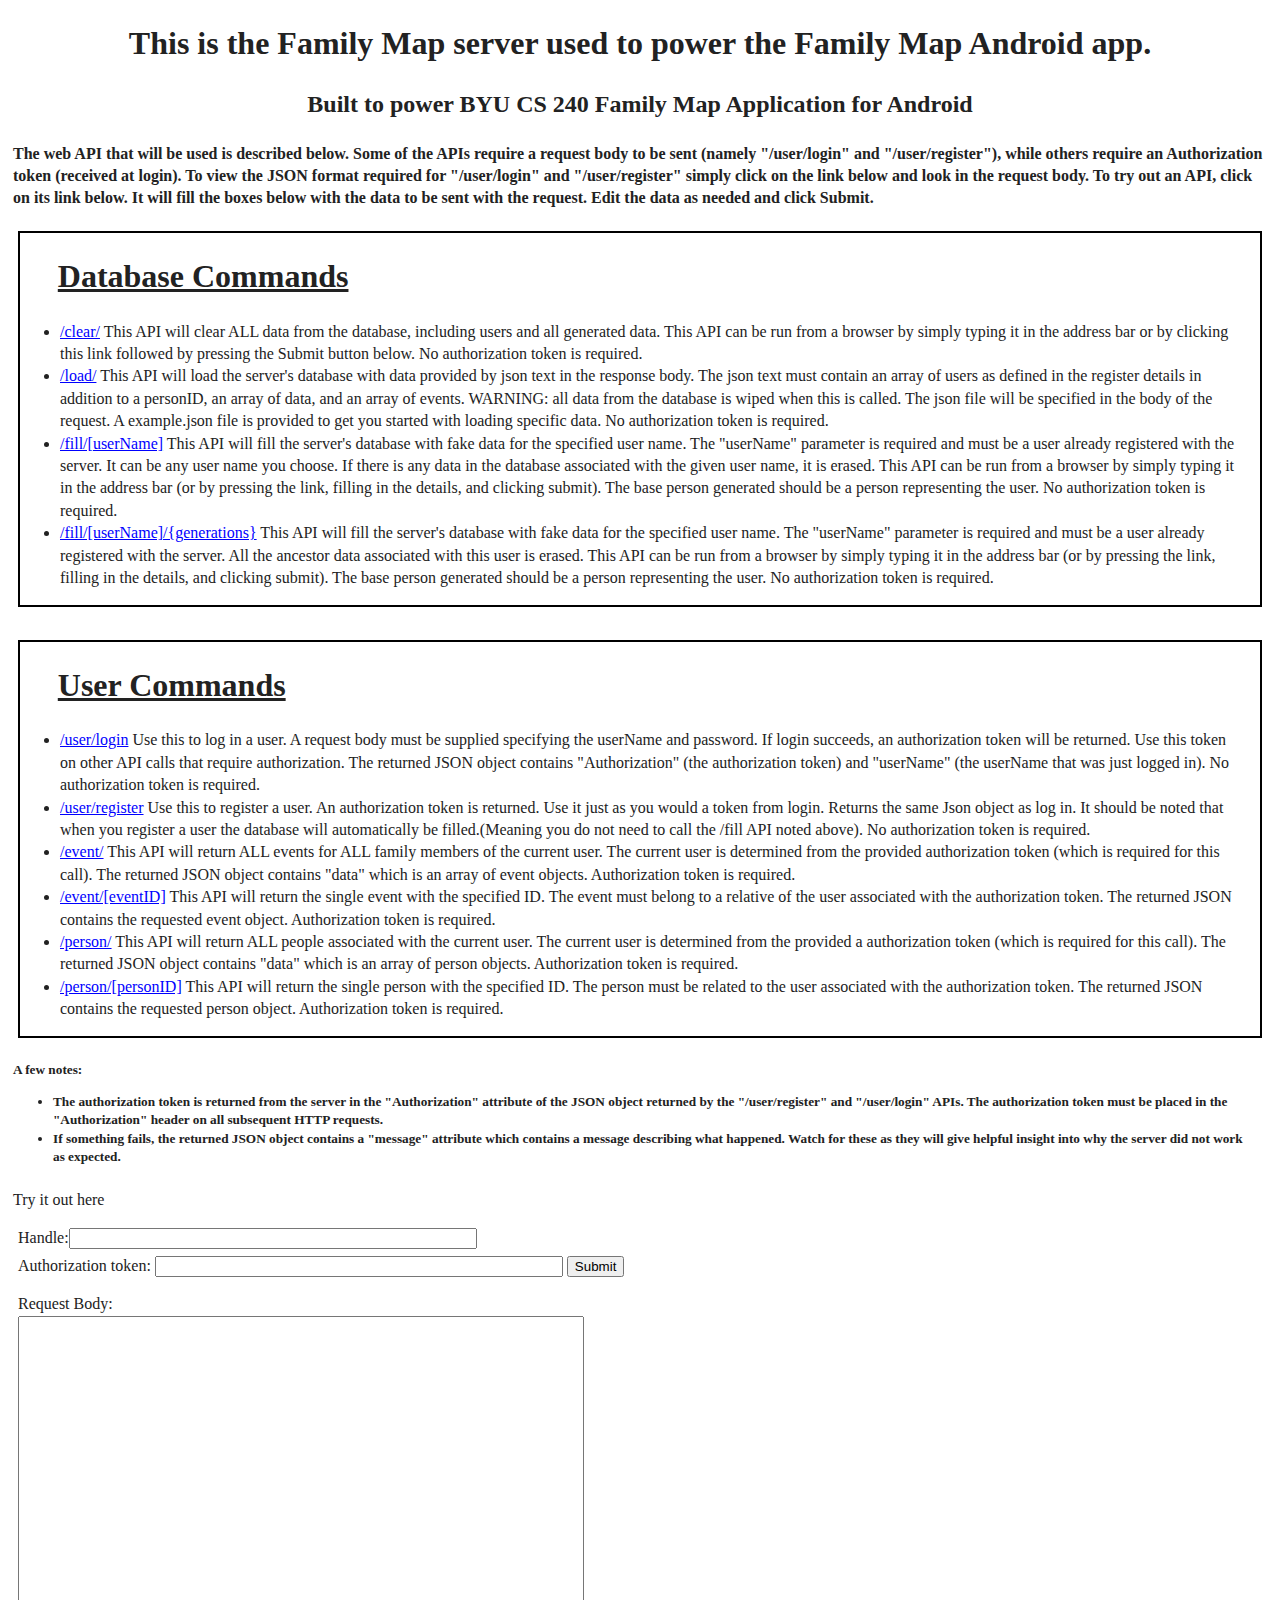
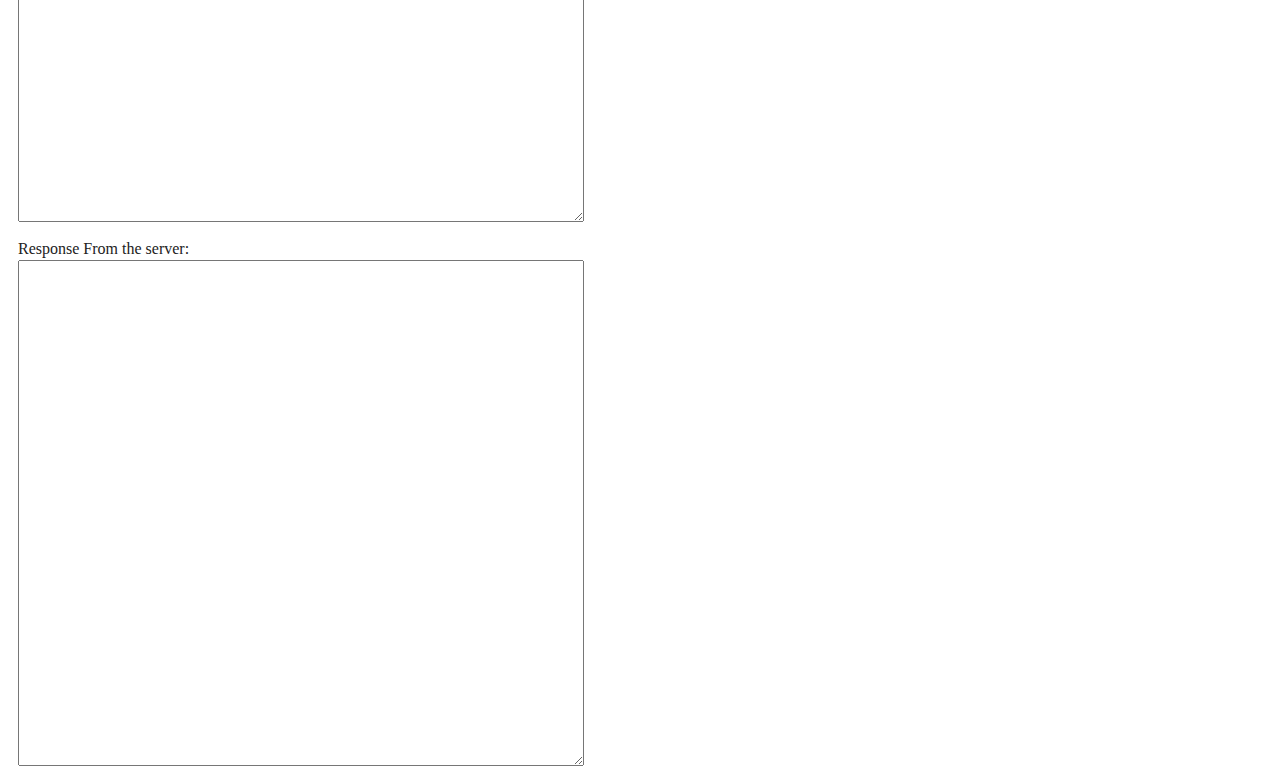
<file: Server/web/index.html>
<!doctype html>
<html class="no-js" lang="">
<head>
    <meta charset="utf-8">
    <meta http-equiv="x-ua-compatible" content="ie=edge">
    <title> Family Map app server </title>
    <meta name="description" content="">
    <meta name="viewport" content="width=device-width, initial-scale=1">

    <link rel="shortcut icon" href="/icon.ico" type="image/x-icon">
    <link rel="icon" href="/icon.ico" type="image/x-icon">
    <link rel="stylesheet" href="https://www.w3schools.com/lib/w3.css">

    <!-- Place icon.ico in the root directory -->

    <!--        <link rel="stylesheet" href="css/normalize.css">    -->
    <link rel="stylesheet" href="css/main.css">
    <!--     <script src="js/vendor/modernizr-2.8.3.min.js"></script> -->

    <script type="text/javascript">

            function submit()
            {
                var handle = document.getElementById("handleBox").value;
                var requestBody = document.getElementById("requestBox").value;
                var token = document.getElementById("authToken").value;

                var method = "post";
                if(handle.includes("person") || handle.includes("event"))
                {
                  method = "get";
                }

                send(handle,requestBody, method, token);
                return false;
            }

            function send(path, params, method, token)
            {
                var obj = new XMLHttpRequest();
                obj.onreadystatechange = function()
                {
                    var response = obj.responseText;
                    var responseJson = JSON.parse(response);
                    if (responseJson.authToken) {
                        document.getElementById("authToken").value = responseJson.authToken;
                    }
                    document.getElementById("response").value = formatJson(response);
                };
                obj.open(method,path,false);
                obj.setRequestHeader("Content-Type", "application/json");
                obj.setRequestHeader("Authorization", token);
                obj.send(params);
            }

            function formatJson(inputText)
            {
                var temp = "";
                var indent = 0;
                for(var i in inputText)
                {
                    var char = inputText[i];
                    if(char != null)
                    {
                        if(char === ']' || char === '}')
                        {
                            temp += "\n";
                            indent--;
                            for(var j = 0; j < indent; j++)
                            {
                                temp += '\t';
                            }

                        }

                        temp += char;

                        if (char === ',')
                        {
                            temp += "\n";

                            for(j = 0; j < indent; j++)
                            {
                                temp += '\t';
                            }

                        }
                        if(char === '{' || char === '[')
                        {
                            temp += "\n";
                            indent++;
                            for(j = 0; j < indent; j++)
                            {
                                temp += '\t';
                            }
                        }
                    }
                }

                return temp;
            }

            function login()
            {
                window.scrollTo(0,document.body.scrollHeight);
                document.getElementById("handleBox").value = "/user/login";
                document.getElementById("requestBox").value = formatJson("{\"userName\":\"userName\",\"password\":\"password\"}");
            }
            function register()
            {
                window.scrollTo(0,document.body.scrollHeight);
                document.getElementById("handleBox").value = "/user/register";
                document.getElementById("requestBox").value = formatJson("{\"userName\":\"userName\",\"password\":\"password\"," +
                    "\"email\":\"email\",\"firstName\":\"firstname\",\"lastName\":\"lastname\", \"gender\":\"m/f\"}");
            }
            function clear()
            {
                window.scrollTo(0,document.body.scrollHeight);
                document.getElementById("handleBox").value = "/clear/";
                document.getElementById("requestBox").value = "";
            }
            function load()
            {
                window.scrollTo(0,document.body.scrollHeight);
                document.getElementById("handleBox").value = "/load/";
                document.getElementById("requestBox").value = formatJson("{\"users\":[],\"data\":[],\"events\":[]}");
            }
            function getAllEvents()
            {
                window.scrollTo(0,document.body.scrollHeight);
                document.getElementById("handleBox").value = "/event/";
                document.getElementById("requestBox").value = "";
            }
            function getSingleEvent()
            {
                window.scrollTo(0,document.body.scrollHeight);
                document.getElementById("handleBox").value = "/event/[Replace_With_Event_ID]";
                document.getElementById("requestBox").value = "";
            }
            function getAllPersons()
            {
                window.scrollTo(0,document.body.scrollHeight);
                document.getElementById("handleBox").value = "/person/";
                document.getElementById("requestBox").value = "";
            }
            function getSinglePerson()
            {
                window.scrollTo(0,document.body.scrollHeight);
                document.getElementById("handleBox").value = "/person/[Replace_With_Person_ID]";
                document.getElementById("requestBox").value = "";
            }
            function fill(gen)
            {
                window.scrollTo(0,document.body.scrollHeight);
                var api = "/fill/[Replace_With_User_Name]";
                if(gen) api += "/{generations}";
                document.getElementById("handleBox").value = api;
                document.getElementById("requestBox").value = "";
            }

    </script>
</head>
<body>
<div style="text-align:center;">
    <h1>
        This is the Family Map server used to power the Family Map Android app.
    </h1>
    <h2>Built to power BYU CS 240 Family Map Application for Android</h2>
</div>
<div>
    <h4>The web API that will be used is described below. Some of the APIs require a request body
        to be sent (namely "/user/login" and "/user/register"), while others require an
        Authorization token (received at login).
        To view the JSON format required for "/user/login" and "/user/register" simply click on the
        link below and look in the request body.
        To try out an API, click on its link below. It will fill the boxes below with the data to be
        sent with the request.
        Edit the data as needed and click Submit.</h4>

    <!-- Commands for the Database -->
    <div style="border: 2px solid black;">
        <h1 style="padding-left:1cm; text-decoration: underline;">Database Commands</h1>
        <ul>
            <li>
                <a href="javascript:clear()">/clear/</a> This API will clear ALL data from the
                database,
                including users and all generated data. This API can be run from a browser by simply
                typing it in the address bar or by clicking this link followed by pressing the
                Submit button below.
                No authorization token is required.
            </li>
            <li>
                <a href="javascript:load()">/load/</a> This API will load the server&apos;s database
                with
                data provided by json text in the response body. The json text must contain an array
                of users as
                defined in the register details in addition to a personID, an array of data, and an
                array of events.
                WARNING: all data from the database is wiped when this is called. The json file will
                be specified in
                the body of the request. A example.json file is provided to get you started with
                loading specific data.
                No authorization token is required.
            </li>
            <li>
                <a href="javascript:fill()">/fill/[userName]</a> This API will fill the server&apos;s
                database with fake data for the specified user name. The "userName" parameter is
                required
                and must be a user already registered with the server. It can be any user name you
                choose.
                If there is any data in the database associated with the given user name, it is
                erased.
                This API can be run from a browser by simply typing it in the address bar (or by
                pressing
                the link, filling in the details, and clicking submit). The base person generated
                should be a
                person representing the user.
                No authorization token is required.
            </li>
            <li>
                <a href="javascript:fill(true)">/fill/[userName]/{generations}</a> This API will
                fill the
                server&apos;s database with fake data for the specified user name. The "userName"
                parameter
                is required and must be a user already registered with the server. All the ancestor
                data
                associated with this user is erased. This API can be run from a browser by simply
                typing it in the address bar (or by pressing the link, filling in the details, and
                clicking submit).
                The base person generated should be a person representing the user.
                No authorization token is required.
            </li>
        </ul>
    </div>

    <br/>

    <div style="border: 2px solid black; margin:5px;">
        <h1 style="padding-left:1cm; text-decoration: underline;">User Commands</h1>
        <ul>
            <li>
                <a href="javascript:login()">/user/login</a> Use this to log in a user. A request
                body
                must be supplied specifying the userName and password. If login succeeds, an
                authorization
                token will be returned. Use this token on other API calls that require
                authorization.
                The returned JSON object contains "Authorization" (the authorization token) and
                "userName"
                (the userName that was just logged in).
                No authorization token is required.
            </li>
            <li>
                <a href="javascript:register()">/user/register</a> Use this to register a user.
                An authorization token is returned. Use it just as you would a token from login.
                Returns the same Json object as log in. It should be noted that when you register a
                user the database will automatically be filled.(Meaning you do not need to call the
                /fill API noted above).
                No authorization token is required.
            </li>
            <li>
                <a href="javascript:getAllEvents()">/event/</a> This API will return ALL events for
                ALL
                family members of the current user. The current user is determined from the provided
                authorization token (which is required for this call). The returned JSON object
                contains
                "data" which is an array of event objects.
                Authorization token is required.
            </li>
            <li>
                <a href="javascript:getSingleEvent()">/event/[eventID]</a> This API will return the
                single
                event with the specified ID. The event must belong to a relative of the user
                associated
                with the authorization token. The returned JSON contains the requested event object.
                Authorization token is required.
            </li>
            <li>
                <a href="javascript:getAllPersons()">/person/</a> This API will return ALL people
                associated with the current user. The current user is determined from the provided a
                authorization token (which is required for this call). The returned JSON object
                contains
                "data" which is an array of person objects.
                Authorization token is required.
            </li>
            <li>
                <a href="javascript:getSinglePerson()">/person/[personID]</a> This API will return
                the single person with the specified ID. The person must be related to the user
                associated
                with the authorization token. The returned JSON contains the requested person
                object.
                Authorization token is required.
            </li>
        </ul>
    </div>
</div>
<div>
    <h5>
        A few notes:
        <ul>
            <li>
                The authorization token is returned from the server in the "Authorization"
                attribute of the JSON object returned by the "/user/register" and "/user/login"
                APIs.
                The authorization token must be placed in the "Authorization" header
                on all subsequent HTTP requests.
            </li>
            <li>
                If something fails, the returned JSON object contains a "message" attribute
                which contains a message describing what happened.
                Watch for these as they will give helpful insight into why the server did not
                work as expected.
            </li>
        </ul>
    </h5>
    <p>Try it out here</p>
</div>
<div class="w3-row forumDiv">
    <div class="w3-col m4">
        Handle:<input type="text" id="handleBox" name="handleBox" style="width: 400px">
    </div>
    <div class="w3-col m5">
        Authorization token: <input type="text" id="authToken" name="authToken"
                                    style="width: 400px;">
        <input type="button" name="Submit" value="Submit" onclick="submit()">
    </div>
</div>
<div class="w3-row" style="margin:10px;">
    <p class="w3-col w3-container center" style="width:3%"/>
    <div class="w3-col w3-container bottom" style="width:45%">
        Request Body: <textarea type="text" id="requestBox" name="requestBox"
                                class="requestBody"></textarea>
    </div>
    <p class="w3-col w3-container center" style="width:3%"/>
    <div class="w3-col w3-container bottom" style="width:45%">
        Response From the server: <textarea type="text" id="response" class="responseBody"
                                            readonly></textarea>
        <div>
            <p class="w3-col w3-container center" style="width:3%"/>
        </div>
    </div>
</div>
</body>
</html>
</file>
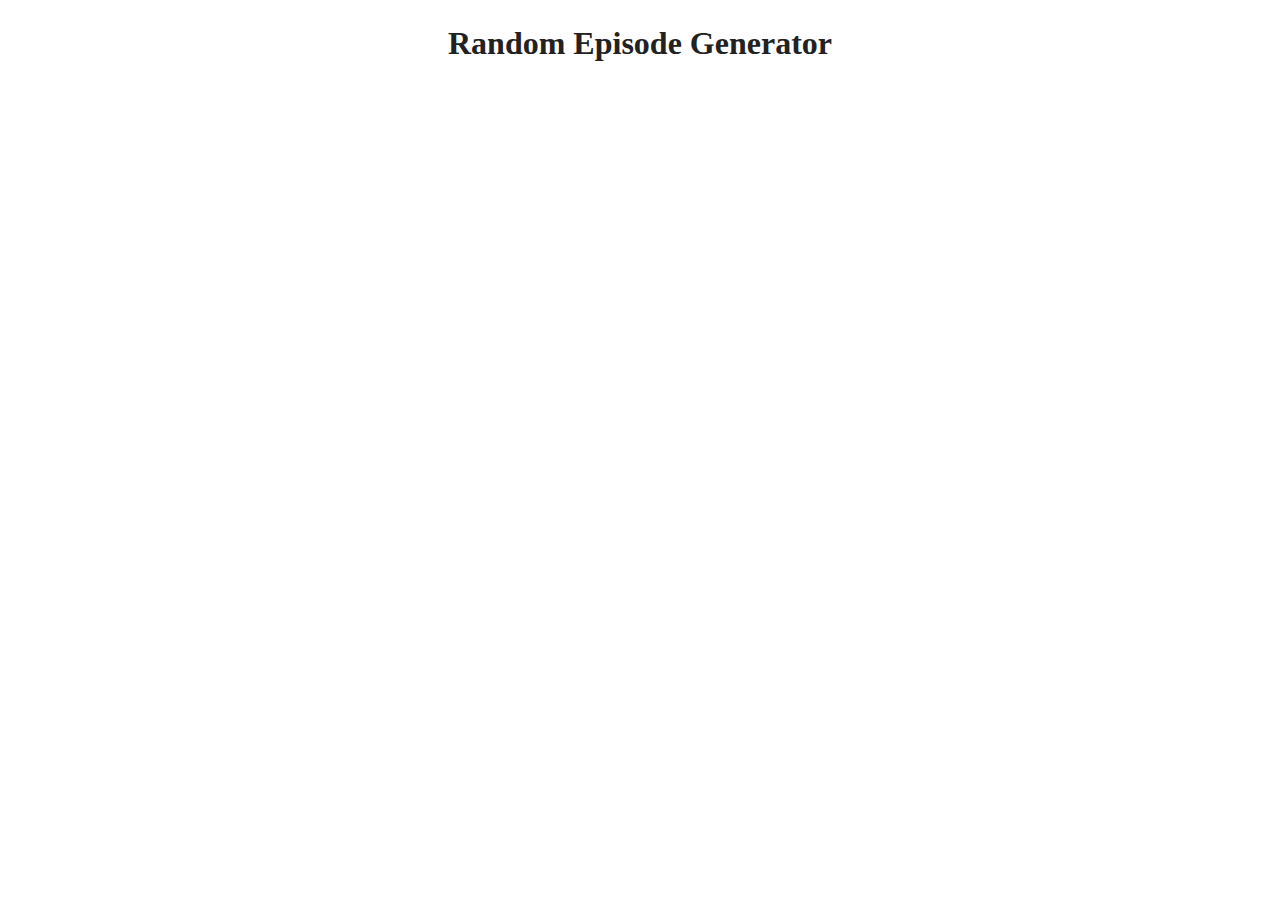
<file: Server/out/artifacts/Server_jar/web/index.html>
<!doctype html>
<html class="no-js" lang="">
<head>
    <meta charset="utf-8">
    <meta http-equiv="x-ua-compatible" content="ie=edge">
    <title> Random Episode Generator </title>
    <meta name="description" content="">
    <meta name="viewport" content="width=device-width, initial-scale=1">

    <link rel="stylesheet" href="https://www.w3schools.com/lib/w3.css">

    <!-- Place icon.ico in the root directory -->

    <!--        <link rel="stylesheet" href="css/normalize.css">    -->
    <link rel="stylesheet" href="css/main.css">
    <!--     <script src="js/vendor/modernizr-2.8.3.min.js"></script> -->

    <script type="text/javascript">

            function submit()
            {
                var handle = document.getElementById("handleBox").value;
                var requestBody = document.getElementById("requestBox").value;
                var token = document.getElementById("authToken").value;

                var method = "post";
                if(handle.includes("person") || handle.includes("event"))
                {
                  method = "get";
                }

                send(handle,requestBody, method, token);
                return false;
            }

            function send(path, params, method, token)
            {
                var obj = new XMLHttpRequest();
                obj.onreadystatechange = function()
                {
                    var response = obj.responseText;
                    var responseJson = JSON.parse(response);
                    if (responseJson.authToken) {
                        document.getElementById("authToken").value = responseJson.authToken;
                    }
                    document.getElementById("response").value = formatJson(response);
                };
                obj.open(method,path,false);
                obj.setRequestHeader("Content-Type", "application/json");
                obj.setRequestHeader("Authorization", token);
                obj.send(params);
            }

            function formatJson(inputText)
            {
                var temp = "";
                var indent = 0;
                for(var i in inputText)
                {
                    var char = inputText[i];
                    if(char != null)
                    {
                        if(char === ']' || char === '}')
                        {
                            temp += "\n";
                            indent--;
                            for(var j = 0; j < indent; j++)
                            {
                                temp += '\t';
                            }

                        }

                        temp += char;

                        if (char === ',')
                        {
                            temp += "\n";

                            for(j = 0; j < indent; j++)
                            {
                                temp += '\t';
                            }

                        }
                        if(char === '{' || char === '[')
                        {
                            temp += "\n";
                            indent++;
                            for(j = 0; j < indent; j++)
                            {
                                temp += '\t';
                            }
                        }
                    }
                }

                return temp;
            }

            function login()
            {
                window.scrollTo(0,document.body.scrollHeight);
                document.getElementById("handleBox").value = "/user/login";
                document.getElementById("requestBox").value = formatJson("{\"userName\":\"userName\",\"password\":\"password\"}");
            }
            function register()
            {
                window.scrollTo(0,document.body.scrollHeight);
                document.getElementById("handleBox").value = "/user/register";
                document.getElementById("requestBox").value = formatJson("{\"userName\":\"userName\",\"password\":\"password\"," +
                    "\"email\":\"email\",\"firstName\":\"firstname\",\"lastName\":\"lastname\", \"gender\":\"m/f\"}");
            }
            function clear()
            {
                window.scrollTo(0,document.body.scrollHeight);
                document.getElementById("handleBox").value = "/clear/";
                document.getElementById("requestBox").value = "";
            }
            function load()
            {
                window.scrollTo(0,document.body.scrollHeight);
                document.getElementById("handleBox").value = "/load/";
                document.getElementById("requestBox").value = formatJson("{\"users\":[],\"data\":[],\"events\":[]}");
            }
            function getAllEvents()
            {
                window.scrollTo(0,document.body.scrollHeight);
                document.getElementById("handleBox").value = "/event/";
                document.getElementById("requestBox").value = "";
            }
            function getSingleEvent()
            {
                window.scrollTo(0,document.body.scrollHeight);
                document.getElementById("handleBox").value = "/event/[Replace_With_Event_ID]";
                document.getElementById("requestBox").value = "";
            }
            function getAllPersons()
            {
                window.scrollTo(0,document.body.scrollHeight);
                document.getElementById("handleBox").value = "/person/";
                document.getElementById("requestBox").value = "";
            }
            function getSinglePerson()
            {
                window.scrollTo(0,document.body.scrollHeight);
                document.getElementById("handleBox").value = "/person/[Replace_With_Person_ID]";
                document.getElementById("requestBox").value = "";
            }
            function fill(gen)
            {
                window.scrollTo(0,document.body.scrollHeight);
                var api = "/fill/[Replace_With_User_Name]";
                if(gen) api += "/{generations}";
                document.getElementById("handleBox").value = api;
                document.getElementById("requestBox").value = "";
            }

    </script>
</head>
<body>
    <h1 style="text-align: center">Random Episode Generator</h1>
</body>
</html>
</file>
<file: Server/web/css/main.css>
/*
 * What follows is the result of much research on cross-browser styling.
 * Credit left inline and big thanks to Nicolas Gallagher, Jonathan Neal,
 * Kroc Camen, and the H5BP dev community and team.
 */

/* ==========================================================================
   Base styles: opinionated defaults
   ========================================================================== */

html {
    color: #222;
    /*font-size: 1em;*/
    line-height: 1.4;
}

body {
  font-size: 15
}

h2{
    text-align: center;
}

a {
  color: blue;
}

div {
  margin: 5px;
}

.requestBody
{
    vertical-align: top;
    width: 100%;
    height: 500px;
}

.responseBody
{
    vertical-align: top;
    width: 100%;
    height: 500px;
}

.bottom
{
  margin:0;
}

ul {
  padding-right: 15px;
}

/*
 * Remove text-shadow in selection highlight:
 * https://twitter.com/miketaylr/status/12228805301
 *
 * These selection rule sets have to be separate.
 * Customize the background color to match your design.
 */

::selection {
    background: #b3d4fc;
    text-shadow: none;
}

/*
 * A better looking default horizontal rule
 */

hr {
    display: block;
    height: 1px;
    border: 0;
    border-top: 1px solid #ccc;
    margin: 1em 0;
    padding: 0;
}

/*
 * Remove the gap between audio, canvas, iframes,
 * images, videos and the bottom of their containers:
 * https://github.com/h5bp/html5-boilerplate/issues/440
 */

audio,
canvas,
iframe,
img,
svg,
video {
    vertical-align: middle;
}

/*
 * Remove default fieldset styles.
 */

fieldset {
    border: 0;
    margin: 0;
    padding: 0;
}

/*
 * Allow only vertical resizing of textareas.
 */

textarea {
    resize: vertical;
}

/* ==========================================================================
   Browser Upgrade Prompt
   ========================================================================== */

.browserupgrade {
    margin: 0.2em 0;
    background: #ccc;
    color: #000;
    padding: 0.2em 0;
}

/* ==========================================================================
   Author's custom styles
   ========================================================================== */

















/* ==========================================================================
   Helper classes
   ========================================================================== */

/*
 * Hide visually and from screen readers:
 */

.hidden {
    display: none !important;
}

/*
 * Hide only visually, but have it available for screen readers:
 * http://snook.ca/archives/html_and_css/hiding-content-for-accessibility
 */

.visuallyhidden {
    border: 0;
    clip: rect(0 0 0 0);
    height: 1px;
    margin: -1px;
    overflow: hidden;
    padding: 0;
    position: absolute;
    width: 1px;
}

/*
 * Extends the .visuallyhidden class to allow the element
 * to be focusable when navigated to via the keyboard:
 * https://www.drupal.org/node/897638
 */

.visuallyhidden.focusable:active,
.visuallyhidden.focusable:focus {
    clip: auto;
    height: auto;
    margin: 0;
    overflow: visible;
    position: static;
    width: auto;
}

/*
 * Hide visually and from screen readers, but maintain layout
 */

.invisible {
    visibility: hidden;
}

/*
 * Clearfix: contain floats
 *
 * For modern browsers
 * 1. The space content is one way to avoid an Opera bug when the
 *    `contenteditable` attribute is included anywhere else in the document.
 *    Otherwise it causes space to appear at the top and bottom of elements
 *    that receive the `clearfix` class.
 * 2. The use of `table` rather than `block` is only necessary if using
 *    `:before` to contain the top-margins of child elements.
 */

.clearfix:before,
.clearfix:after {
    content: " "; /* 1 */
    display: table; /* 2 */
}

.clearfix:after {
    clear: both;
}

/* ==========================================================================
   EXAMPLE Media Queries for Responsive Design.
   These examples override the primary ('mobile first') styles.
   Modify as content requires.
   ========================================================================== */

@media only screen and (min-width: 35em) {
    /* Style adjustments for viewports that meet the condition */
}

@media print,
       (min-resolution: 120dpi) {
    /* Style adjustments for high resolution devices */
}

/* ==========================================================================
   Print styles.
   Inlined to avoid the additional HTTP request:
   http://www.phpied.com/delay-loading-your-print-css/
   ========================================================================== */

@media print {
    *,
    *:before,
    *:after {
        background: transparent !important;
        color: #000 !important; /* Black prints faster:
                                   http://www.sanbeiji.com/archives/953 */
        box-shadow: none !important;
        text-shadow: none !important;
    }

    a,
    a:visited {
        text-decoration: underline;
    }

    a[href]:after {
        content: " (" attr(href) ")";
    }

    abbr[title]:after {
        content: " (" attr(title) ")";
    }

    /*
     * Don't show links that are fragment identifiers,
     * or use the `javascript:` pseudo protocol
     */

    a[href^="#"]:after,
    a[href^="javascript:"]:after {
        content: "";
    }

    pre,
    blockquote {
        border: 1px solid #999;
        page-break-inside: avoid;
    }

    /*
     * Printing Tables:
     * http://css-discuss.incutio.com/wiki/Printing_Tables
     */

    thead {
        display: table-header-group;
    }

    tr,
    img {
        page-break-inside: avoid;
    }

    img {
        max-width: 100% !important;
    }

    p,
    h2,
    h3 {
        orphans: 3;
        widows: 3;
    }

    h2,
    h3 {
        page-break-after: avoid;
    }
}
</file>
<file: Server/out/artifacts/Server_jar/web/css/main.css>
/*
 * What follows is the result of much research on cross-browser styling.
 * Credit left inline and big thanks to Nicolas Gallagher, Jonathan Neal,
 * Kroc Camen, and the H5BP dev community and team.
 */

/* ==========================================================================
   Base styles: opinionated defaults
   ========================================================================== */

html {
    color: #222;
    /*font-size: 1em;*/
    line-height: 1.4;
}

body {
  font-size: 15
}

h2{
    text-align: center;
}

a {
  color: blue;
}

div {
  margin: 5px;
}

.requestBody
{
    vertical-align: top;
    width: 100%;
    height: 500px;
}

.responseBody
{
    vertical-align: top;
    width: 100%;
    height: 500px;
}

.bottom
{
  margin:0;
}

ul {
  padding-right: 15px;
}

/*
 * Remove text-shadow in selection highlight:
 * https://twitter.com/miketaylr/status/12228805301
 *
 * These selection rule sets have to be separate.
 * Customize the background color to match your design.
 */

::selection {
    background: #b3d4fc;
    text-shadow: none;
}

/*
 * A better looking default horizontal rule
 */

hr {
    display: block;
    height: 1px;
    border: 0;
    border-top: 1px solid #ccc;
    margin: 1em 0;
    padding: 0;
}

/*
 * Remove the gap between audio, canvas, iframes,
 * images, videos and the bottom of their containers:
 * https://github.com/h5bp/html5-boilerplate/issues/440
 */

audio,
canvas,
iframe,
img,
svg,
video {
    vertical-align: middle;
}

/*
 * Remove default fieldset styles.
 */

fieldset {
    border: 0;
    margin: 0;
    padding: 0;
}

/*
 * Allow only vertical resizing of textareas.
 */

textarea {
    resize: vertical;
}

/* ==========================================================================
   Browser Upgrade Prompt
   ========================================================================== */

.browserupgrade {
    margin: 0.2em 0;
    background: #ccc;
    color: #000;
    padding: 0.2em 0;
}

/* ==========================================================================
   Author's custom styles
   ========================================================================== */

















/* ==========================================================================
   Helper classes
   ========================================================================== */

/*
 * Hide visually and from screen readers:
 */

.hidden {
    display: none !important;
}

/*
 * Hide only visually, but have it available for screen readers:
 * http://snook.ca/archives/html_and_css/hiding-content-for-accessibility
 */

.visuallyhidden {
    border: 0;
    clip: rect(0 0 0 0);
    height: 1px;
    margin: -1px;
    overflow: hidden;
    padding: 0;
    position: absolute;
    width: 1px;
}

/*
 * Extends the .visuallyhidden class to allow the element
 * to be focusable when navigated to via the keyboard:
 * https://www.drupal.org/node/897638
 */

.visuallyhidden.focusable:active,
.visuallyhidden.focusable:focus {
    clip: auto;
    height: auto;
    margin: 0;
    overflow: visible;
    position: static;
    width: auto;
}

/*
 * Hide visually and from screen readers, but maintain layout
 */

.invisible {
    visibility: hidden;
}

/*
 * Clearfix: contain floats
 *
 * For modern browsers
 * 1. The space content is one way to avoid an Opera bug when the
 *    `contenteditable` attribute is included anywhere else in the document.
 *    Otherwise it causes space to appear at the top and bottom of elements
 *    that receive the `clearfix` class.
 * 2. The use of `table` rather than `block` is only necessary if using
 *    `:before` to contain the top-margins of child elements.
 */

.clearfix:before,
.clearfix:after {
    content: " "; /* 1 */
    display: table; /* 2 */
}

.clearfix:after {
    clear: both;
}

/* ==========================================================================
   EXAMPLE Media Queries for Responsive Design.
   These examples override the primary ('mobile first') styles.
   Modify as content requires.
   ========================================================================== */

@media only screen and (min-width: 35em) {
    /* Style adjustments for viewports that meet the condition */
}

@media print,
       (min-resolution: 120dpi) {
    /* Style adjustments for high resolution devices */
}

/* ==========================================================================
   Print styles.
   Inlined to avoid the additional HTTP request:
   http://www.phpied.com/delay-loading-your-print-css/
   ========================================================================== */

@media print {
    *,
    *:before,
    *:after {
        background: transparent !important;
        color: #000 !important; /* Black prints faster:
                                   http://www.sanbeiji.com/archives/953 */
        box-shadow: none !important;
        text-shadow: none !important;
    }

    a,
    a:visited {
        text-decoration: underline;
    }

    a[href]:after {
        content: " (" attr(href) ")";
    }

    abbr[title]:after {
        content: " (" attr(title) ")";
    }

    /*
     * Don't show links that are fragment identifiers,
     * or use the `javascript:` pseudo protocol
     */

    a[href^="#"]:after,
    a[href^="javascript:"]:after {
        content: "";
    }

    pre,
    blockquote {
        border: 1px solid #999;
        page-break-inside: avoid;
    }

    /*
     * Printing Tables:
     * http://css-discuss.incutio.com/wiki/Printing_Tables
     */

    thead {
        display: table-header-group;
    }

    tr,
    img {
        page-break-inside: avoid;
    }

    img {
        max-width: 100% !important;
    }

    p,
    h2,
    h3 {
        orphans: 3;
        widows: 3;
    }

    h2,
    h3 {
        page-break-after: avoid;
    }
}
</file>
